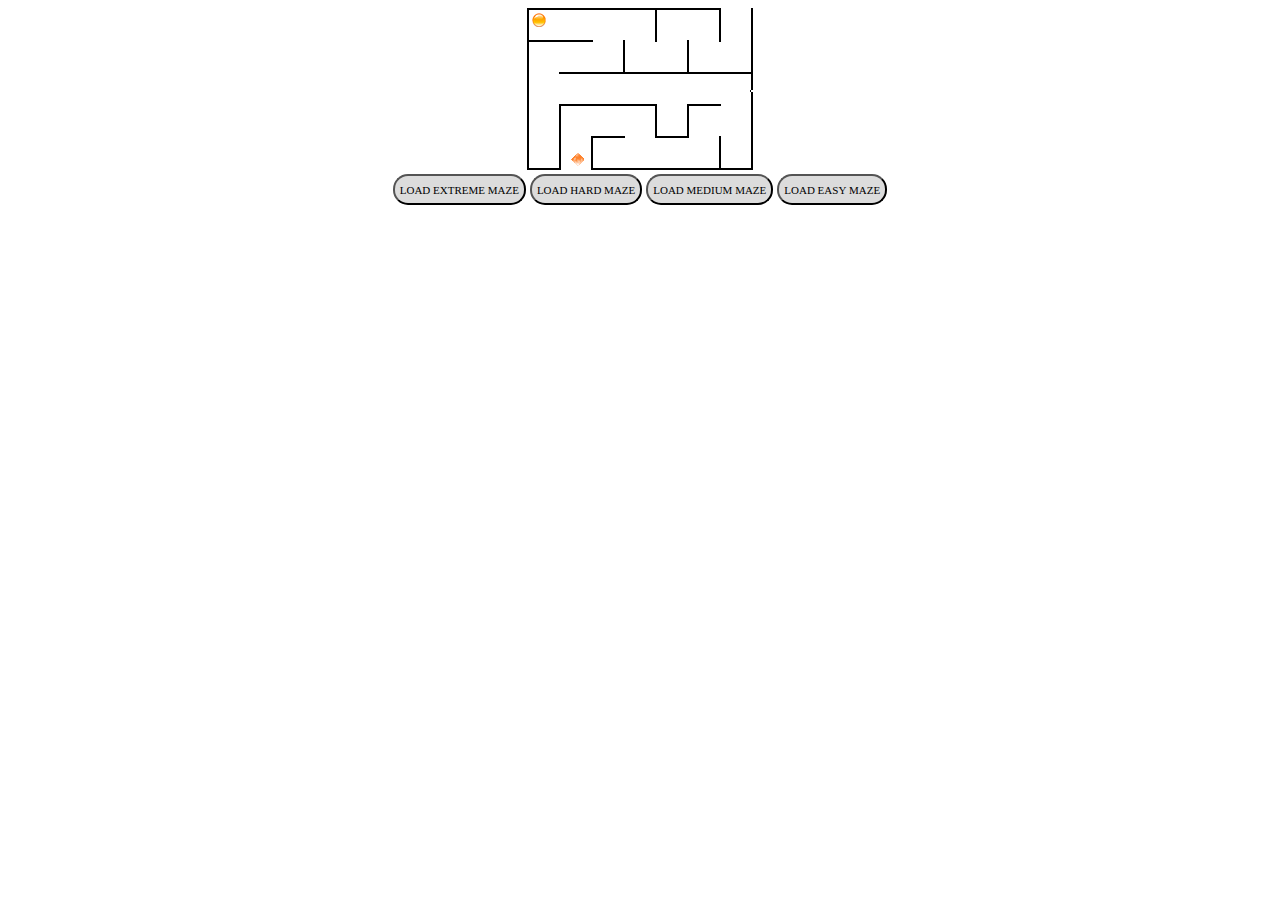
<file: Maze Game/Index.html>
<!DOCTYPE html>
<html>
<head>
  <meta charset="UTF-8" />
  <title>Canvas Maze Game</title>

  <link rel="stylesheet" href="main.css">
  <script src="MainJS.js"></script>
</head>


<body>    
    
    
    
    <div>
        <div align="center">
     <canvas id="canvas" width="1000" height="1000"> 
  </canvas>
    </div>
    </div>
 
  <div>
      <div align="center">
    <button onclick="loadExtreme()">Load Extreme Maze</button>
    <button onclick="loadHard()">Load Hard Maze</button>
    <button onclick="loadMedium()">Load Medium Maze</button>
    <button onclick="loadEasy()">Load Easy Maze</button>
    
  </div>
    </div>

  <img id="face" src="Orange_dot.png">
</body>
</html>
</file>
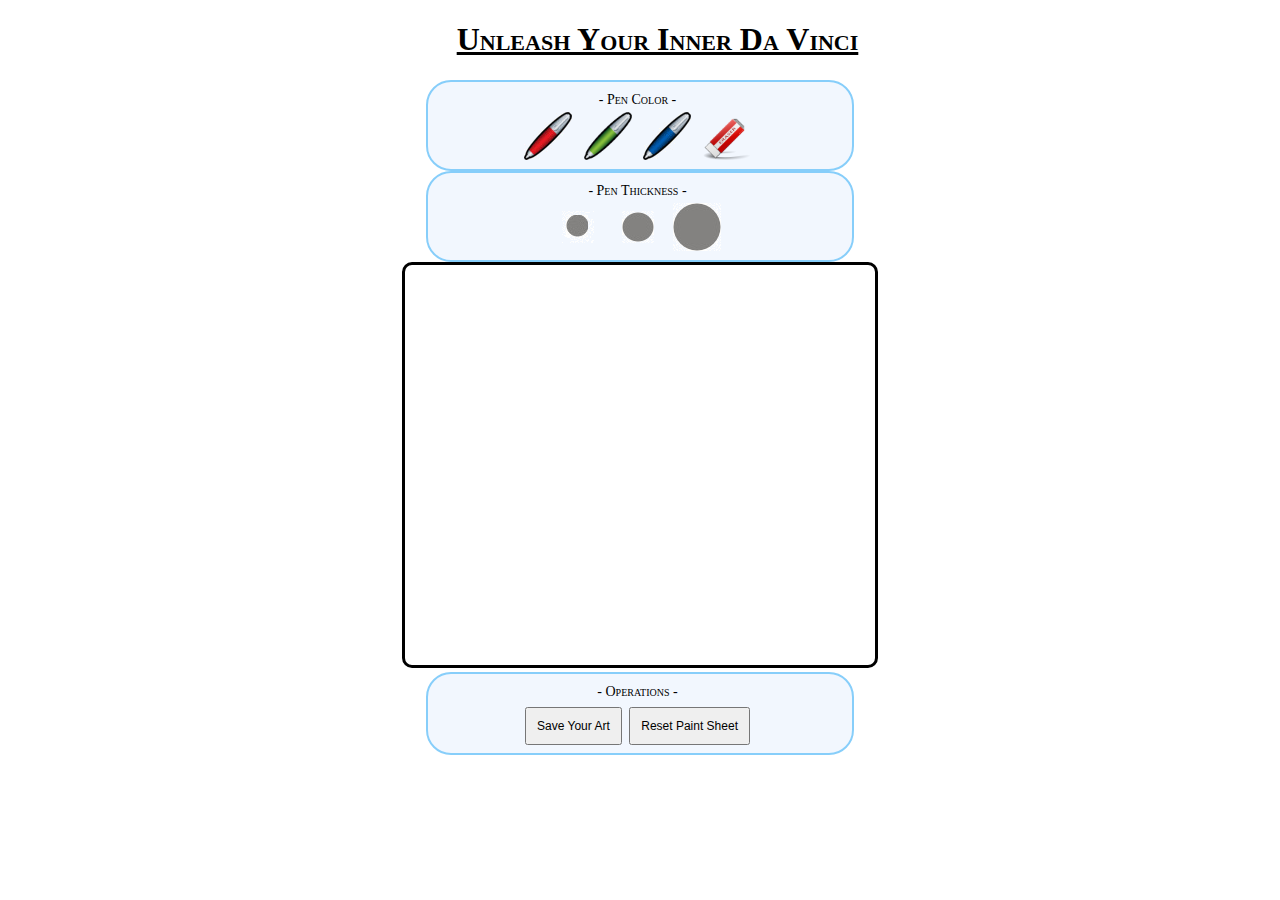
<file: Paint Programme home/index.html>
<!DOCTYPE html>
<html lang="en"> 
<head>
    <title>Paint Programme</title>
    <meta name="viewport" content="width=device-width, initial-scale=1.0">
    <script src="Paint.js"></script>
    <link rel="stylesheet" type="text/css" href="main.css">

</head>  
    
<body>

    
    <h1>Unleash Your Inner Da Vinci</h1>
    
    <!--Color Options For User with <img id>----------------------------->
         
    <div class="Toolbar">
        - Pen Color -<br>
        <img id="redPen" button type ="color" src="pen_red.gif" alt="Red Pen" onclick="changeColor('rgb(212,21,29)', this)">
        <img id="greenPen" src="green%20pen%20gif.png" alt="Green Pen" height="48" width="48" onclick="changeColor('rgb(0,255,0)', this)">
        <img id="bluePen" src="pen_blue.gif" alt="Blue Pen" onclick="changeColor('rgb(0,86,166)', this)">
        <img id="Eraser" src="Erasr.png" alt="Eraser" height="48" width="48" onclick="changeColor('rgb(255,255,255)', this)">
    </div> 
    
    
    <div class="Toolbar">
        - Pen Thickness -<br>
        <img src="pen_thin_thickness.gif" alt="Thin Pen" onclick="changeThickness(1, this)">
        <img src="pen_medium_thickness.gif" alt="Medium Pen" onclick="changeThickness(5, this)"> 
        <img src="pen_thick_thicknes.gif" alt="Thick Pen" onclick="changeThickness(10, this)">
    </div>
    
 <div class="CanvasContainer" > 
     <div align="center">
        <canvas id="drawingCanvas" width="470" height="400"></canvas>
    </div> 
    </div>
    <div class="Toolbar">
    - Operations -<br>
    <button onclick="saveCanvas()">Save Your Art</button>
    <button onclick="clearCanvas()">Reset Paint Sheet</button>
    <div id="savedCopyContainer">
      <img id="savedImageCopy"><br>
      Right-click to save
    </div>
  </div>
    
    
    
</body>   
</html>
</file>
<file: Maze Game/main.css>
canvas {
    background: white;
        border: 6px none orange;
    
}

img {
    display: none;
}

button {
    background-color: gainsboro;
        color: black;
    border-radius: 15px;
        padding: 5px;
    font-family: fantasy;
        font-variant-caps: all-petite-caps;
        font-size: 15px;
        font-weight: 500;  
  
}

button:hover {
    background: rgb(255,165,0);

}
</file>
<file: Paint Programme home/main.css>
body {
    background: white;
 

}

h1 {
    text-align: center;
    text-decoration: underline;
    font-variant: small-caps;
    margin-left: 35px;
}



.Toolbar {
    margin: auto;
    width: 31.5%;
    align-content: center;
    font-family: 'Verdana'; 
    font-size: 14px;
    font-variant: small-caps;
    text-align: center;
    background: #F2F7FE;
    padding: 10px 15px 1px 10px;
    border: 2px solid #87CEFA;
    border-radius: 25px
  
}

.Toolbar button {
    padding: 6px;
    margin: 7px 2px;
    font-variant: normal;
    font-size: 12px;
    padding: 10px; 
  

    
}

.CanvasContainer {
    clear: left;     
    
    
}

canvas {
    border: 3px solid #000000;
        border-radius: 10px;
        background-color: white;
   
}



img {
    padding: 2px;
    border: 2px solid #F2F7FE;
}

img:hover {
    border: 2px groove #E4F0FE;
    background: white;
}


img.Selected {
    border: 2px groove #E4F0FE;
}

#savedCopyContainer {
    display: none;
}

#savedCopyContainer img {
    width: 250px;
    height: 150px;
}
</file>
